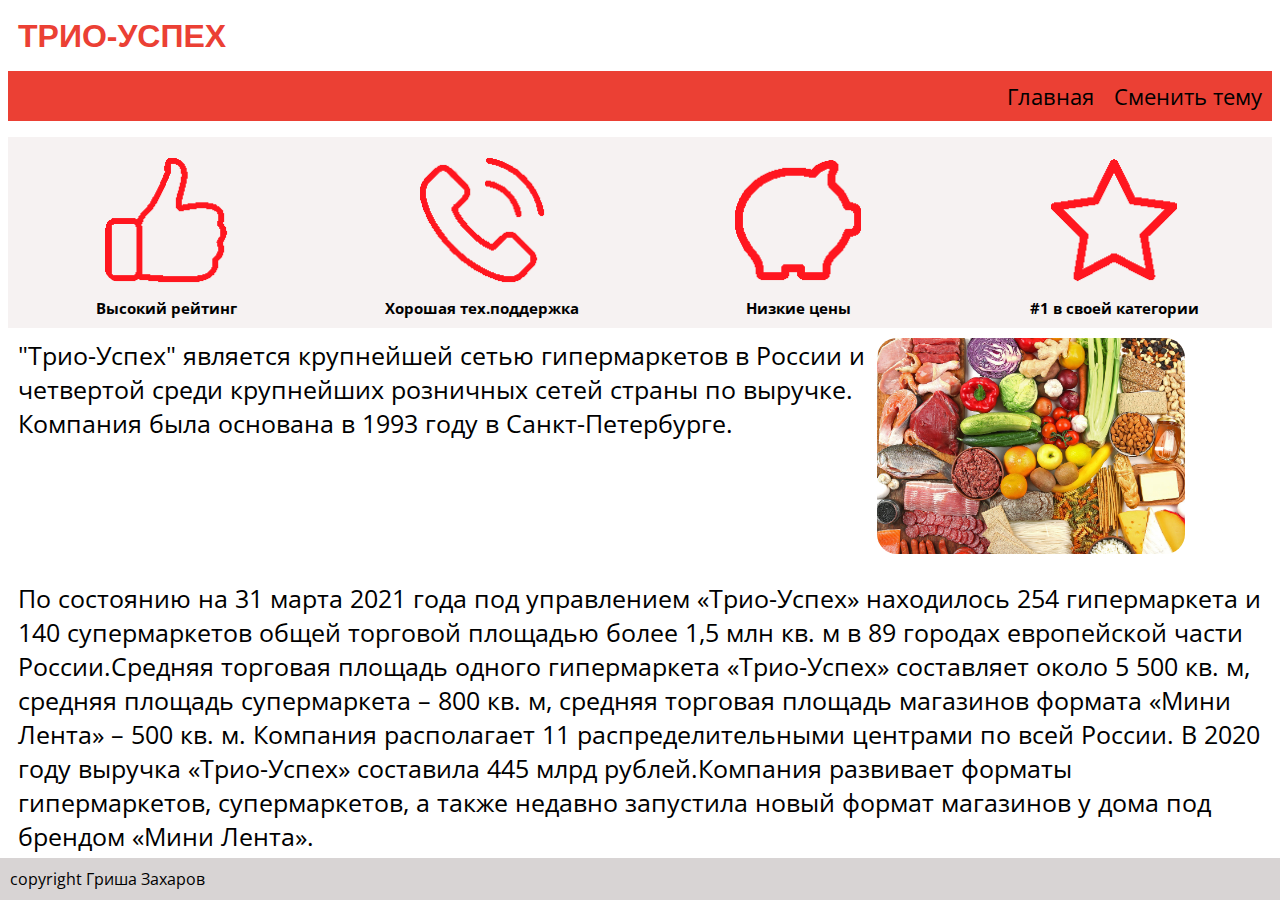
<file: index.html>
<!DOCTYPE html>
<html lang="en">
<head>
    <meta charset="UTF-8">
    <meta http-equiv="X-UA-Compatible" content="IE=edge">
    <meta name="viewport" content="width=device-width, initial-scale=1.0">
    <title>МАКЕТ</title>
    <link type="text/css" rel="stylesheet" media="all" href="css/light.css" id="theme_css" />
    <link rel="preconnect" href="https://fonts.gstatic.com">
    <link href="https://fonts.googleapis.com/css2?family=Open+Sans:wght@300&display=swap" rel="stylesheet">
    <script src="js/theme.js"></script>
</head>
<body>
    <header>
        <div class="logo">Трио-Успех</div>
    </header>
    <nav>
        <ul class="ul">
            <li>Главная</li>
            <li id="theme">Сменить тему</li>
        </ul>
    </nav>
    <section class="heading">
        <div class="hover-icon"><img src="img/like.png" class="img"><h1>Высокий рейтинг</h1></div>
        <div class="hover-icon"><img src="img/phone-call.png" class="img"><h1>Хорошая тех.поддержка</h1></div>
        <div class="hover-icon"><img src="img/piggy-bank.png" class="img"><h1>Низкие цены</h1></div>
        <div class="hover-icon"><img src="img/star.png" class="img"><h1>#1 в своей категории</h1></div>
    </section>
    <section class="about">
        <div>"Трио-Успех" является крупнейшей сетью гипермаркетов в России и четвертой среди крупнейших розничных сетей страны по выручке. Компания была основана в 1993 году в Санкт-Петербурге. </div>
        <div><img src="img/slide_1.jpg" class="about-img"></div>
    </section>
    <section class="about">
    <div class="text">По состоянию на 31 марта 2021 года под управлением «Трио-Успех» находилось 254 гипермаркета и 140 супермаркетов общей торговой площадью более 1,5 млн кв. м в 89 городах европейской части России.Средняя торговая площадь одного гипермаркета «Трио-Успех» составляет около 5 500 кв. м, средняя площадь супермаркета – 800 кв. м, средняя торговая площадь магазинов формата «Мини Лента» – 500 кв. м. Компания располагает 11 распределительными центрами по всей России. В 2020 году выручка «Трио-Успех» составила 445 млрд рублей.Компания развивает форматы гипермаркетов, супермаркетов, а также недавно запустила новый формат магазинов у дома под брендом «Мини Лента».</div>
    </section>
    <footer class="footer">
        <div class="copyright">copyright <a href="https://vk.com/typachortik">Гриша Захаров</a></div>
    </footer>
</body>
</html>
</file>
<file: css/light.css>
body {
    font-family: 'Open Sans', sans-serif;
    color: rgb(0, 0, 0);
    background-color: #fff;
    transition: 0.5s;
}
.logo {
    color: #eb4034;
    font-family: arial;
    font-size: 2em;
    font-weight: 700;
    padding-top: 10px;
    padding-left: 10px;
    text-transform: uppercase;
}
.ul{
    display: flex;
    padding: 0;
    justify-content: flex-end;
}
nav {
    background-color: #eb4034;
}
a {
    color: rgb(0, 0, 0);
    text-decoration: none;
}
li {
    list-style: none;
    padding: 10px;
    font-size: 22px;
}
.heading {
    background-color: #f6f2f2;
    display: grid;
    grid-template-columns: 25% 25% 25% 25%;
    justify-content: center;
}
li:hover{
 background-color: #b3332a;
 transition: 0.5s;
}
.footer {
    background: #d8d4d4;
    margin-bottom: 0%;
    position: fixed; 
    left: 0;
    bottom: 0; 
    padding: 10px; 
    color: rgb(0, 0, 0); 
    width: 100%; 
}
.about {
    display: flex;
    justify-content: center;
    font-size: 25px;
    padding: 10px;
}
.img {
    border-radius: 20px;
    margin-left: 30%;
    width: 40%;
}
.about-img {
    width: 80%;
    border-radius: 20px;
}
.hover-icon:hover {
    background-color: #b9b7b7;
    transition: 0.7s;
}
.hover-icon {
    padding-top: 20px;
}
h1 {
    display: flex;
    justify-content: center;
    font-size: 15px;
}
@media (max-width: 900px) {
    .img {
        border-radius: 20px;
        margin-left: 30%;
        width: 45%;
    }
    h1 {
        display: flex;
        justify-content: center;
        font-size: 7px;
    }
    li {
        list-style: none;
        padding: 10px;
        font-size: 20px;
    }
    .about {
        display: flex;
        justify-content: center;
        font-size: 20px;
        padding: 10px;
    }
    .about-img {
        width: 100%;
    }
}
</file>
